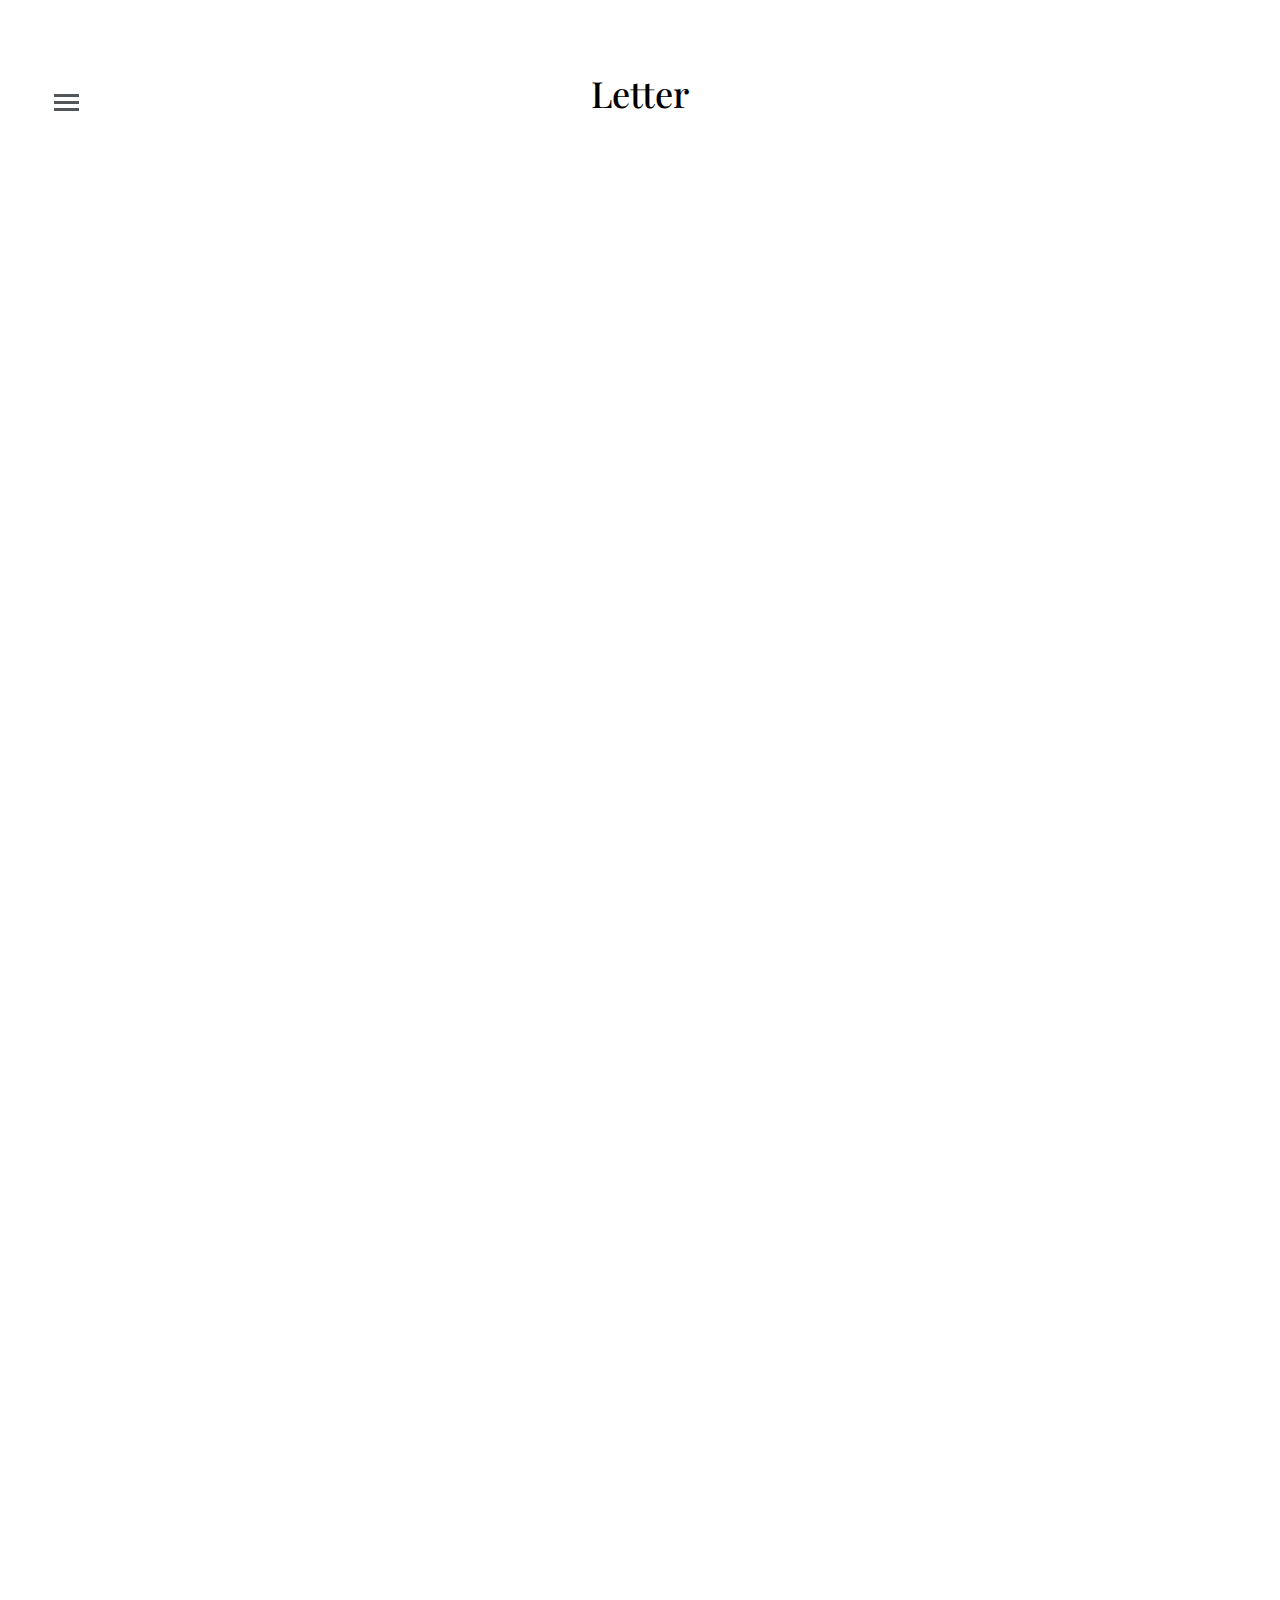
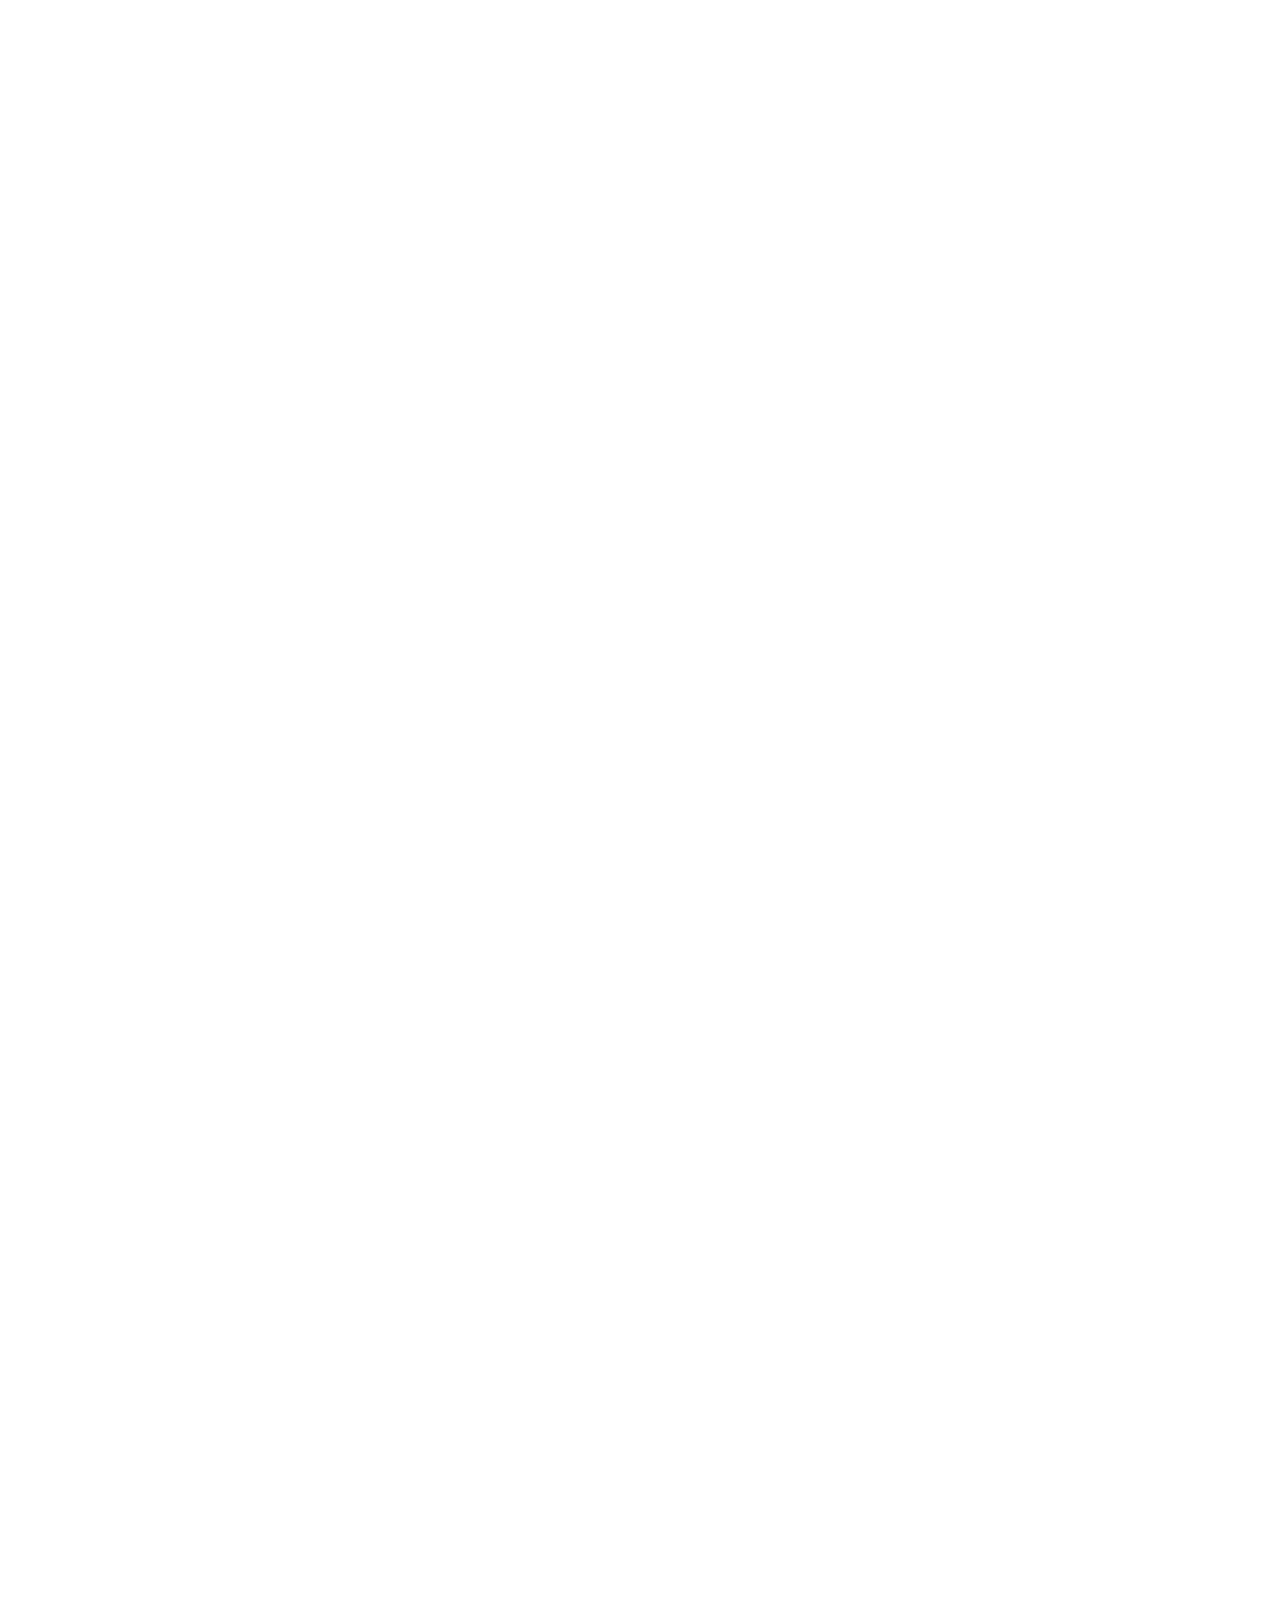
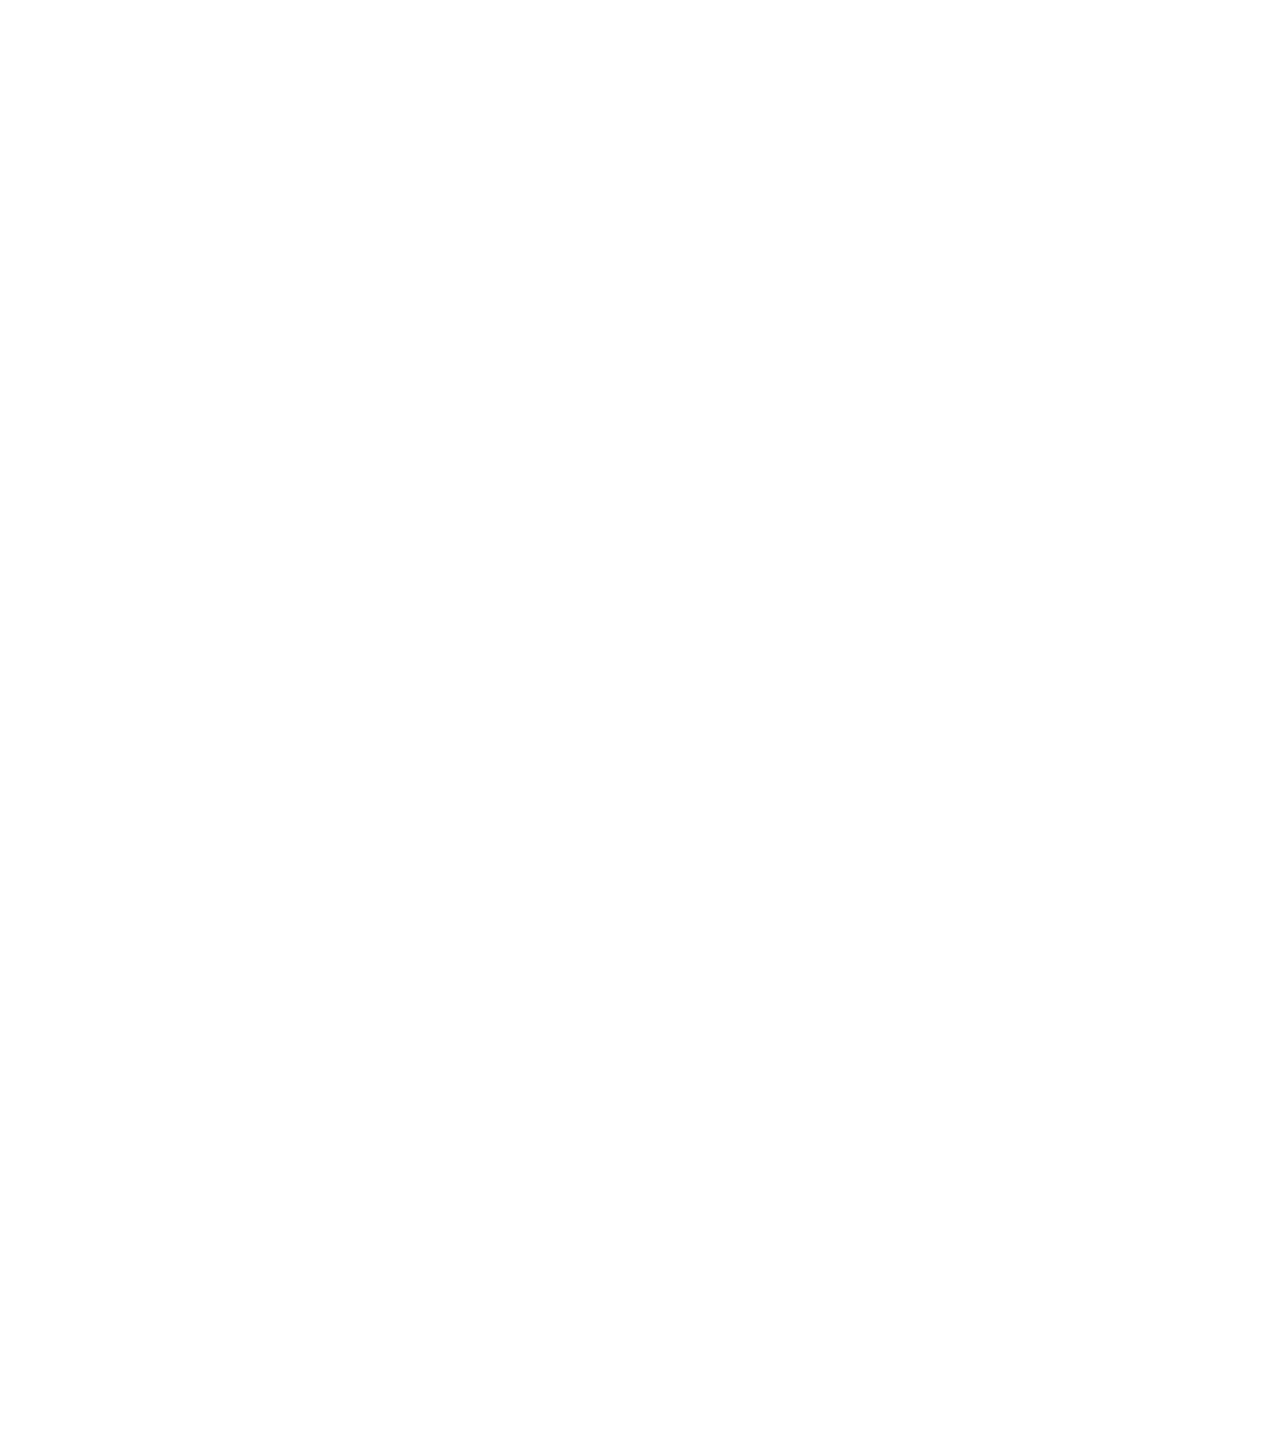
<file: letter.html>
<!DOCTYPE html>
<!--[if lt IE 7]>      <html class="no-js lt-ie9 lt-ie8 lt-ie7"> <![endif]-->
<!--[if IE 7]>         <html class="no-js lt-ie9 lt-ie8"> <![endif]-->
<!--[if IE 8]>         <html class="no-js lt-ie9"> <![endif]-->
<!--[if gt IE 8]><!--> <html class="no-js"> <!--<![endif]-->
	<head>
	<meta charset="utf-8">
	<meta http-equiv="X-UA-Compatible" content="IE=edge">
	<title>Letter</title>
	<meta name="viewport" content="width=device-width, initial-scale=1">



	<!-- Place favicon.ico and apple-touch-icon.png in the root directory -->
	<link rel="shortcut icon" href="favicon.ico">
	<!-- Google Fonts -->
	<link href='http://fonts.googleapis.com/css?family=Playfair+Display:400,700,400italic|Roboto:400,300,700' rel='stylesheet' type='text/css'>
	<!-- Animate -->
	<link rel="stylesheet" href="css/animate.css">
	<!-- Icomoon -->
	<link rel="stylesheet" href="css/icomoon.css">
	<!-- Bootstrap  -->
	<link rel="stylesheet" href="css/bootstrap.css">

	<link rel="stylesheet" href="css/style.css">


	<!-- Modernizr JS -->
	<script src="js/modernizr-2.6.2.min.js"></script>
	<!-- FOR IE9 below -->
	<!--[if lt IE 9]>
	<script src="js/respond.min.js"></script>
	<![endif]-->

	</head>
	<body>
		
	<div id="fh5co-offcanvas">
		<a href="#" class="fh5co-close-offcanvas js-fh5co-close-offcanvas"><span><i class="icon-cross3"></i> <span>Close</span></span></a>
		<div class="fh5co-bio">
			<figure>
				<img src="images/logo.jpg" alt="newspaper-img" class="img-responsive">
			</figure>
			<h2>Authors</h2>
			<p>
				Team Members: <br><br>
				Parthiv, Ameer, Albert and Liba <br><br>
				Website Lead - Parthiv
			</p>
		</div>
	</div>
	<!-- END #fh5co-offcanvas -->
	<header id="fh5co-header">

		<div class="container-fluid">

			<div class="row">
				<a href="#" class="js-fh5co-nav-toggle fh5co-nav-toggle"><i></i></a>
				<div class="col-lg-12 col-md-12 text-center">
					<h1 id="fh5co-logo">Letter</h1>
				</div>

			</div>

		</div>

	</header>
	<!-- END #fh5co-header -->
	<div class="container-fluid">
		<div class="row fh5co-post-entry single-entry">
			<article class="col-lg-8 col-lg-offset-2 col-md-8 col-md-offset-2 col-sm-8 col-sm-offset-2 col-xs-12 col-xs-offset-0">
				<figure class="animate-box">
					<img src="images/amazon-fires.jpg" alt="Image" class="img-responsive">
				</figure>
				<h2 class="fh5co-article-title animate-box">Letter</h2>
				<span class="fh5co-meta fh5co-date animate-box">5/18/2021</span>

				<div class="col-lg-12 col-lg-offset-0 col-md-12 col-md-offset-0 col-sm-12 col-sm-offset-0 col-xs-12 col-xs-offset-0 text-left content-article">
					<div class="row">
						<div class="col-lg-8 cp-r animate-box">
							<!-- Paragraphs are cool! -->
							<p>
								<p>Dear Mayor,<br><br>
									In this letter, we will discuss the condition of Union Lake and how toxic algae has infested its waters. Algae blooms are a common phenomenon in bodies of water all around the globe. Toxic algae blooms can be detrimental to the environment, wildlife, and, in turn, the human residents of this city. In Union Lake, dangerous chemicals such as Microcystin, Anatoxin-a, and Saxitoxin have been detected at high levels. Our goal is that you will be persuaded to prevent these occurrences which bring sweeping destruction. <br><br>
									Here's what we know about blue-green algae and its effects on the marine life in the area. The algae make the water undrinkable and toxic. Being exposed to high levels of this algae can cause symptoms such as nausea, vomiting, irritation, allergic reactions, and breathing difficulties. To cause all this destruction, the algae has to reproduce. So how does it? It reproduces asexually, which means it reproduces very fast. It can overtake the lake within a matter of months. When it reproduces the large group of algae is called an algal bloom.<br><br>
									These algal blooms, however, are not a novel occurrence; they have been detected before. Microcystin was detected at Union Lake in 2007, 2014, and 2021. Anatoxin-a and Saxitoxin were also found this year in 2021. Toxic algae blooms seem to be increasing in quantity as time goes by, and this applies to numerous other lakes impacted by the blooms. This is caused by the weather conditions in areas such as Union Lake. For example, the average max humidity recorded during the three years that saw toxic algae blooming was 90.6%, while the average max solar radiation level was 110.7 W/m2. This combination of moisture and sunlight exposure, along with the relatively warm temperatures of approximately 52 Fahrenheit, enabled the algae to maximize the energy they obtained from photosynthesis to grow. The gradual increase in solar radiation and temperatures over time would therefore also correlate to the increase in algal blooms. <br><br>
									The prevalence of sunlight and water is important towards the growth rate of plants because due to this, the plants can use the energy that they gather to perform acts of photosynthesis and ultimately develop a source of energy. The plants use radiation from the sun, water from the soil they are implanted in, as well as carbon dioxide from the atmosphere to create glucose, which is essentially the most basic form of sugar, as an energy source. They use this glucose to both help perform more photosynthesis and conserve it for hard times when the environmental factors are causing sunlight and water to be scarce. <br><br>
									</p>
									
									<p>When more algae enter the proximity of infected waters, algal blooms are more likely to occur. Algae reproduces with sexual reproduction. In asexual reproduction, the genetic material of only one being is necessary, thus the genes divide, and the offspring is a clone of the parent. In sexual reproduction the genetic material of two beings in necessary. The sperm from the male enters the egg of the female, so the offspring has an integrated genome of both previous beings. If the initial algae contain a certain toxin, the offspring will have that same exact genome, which is dire to the environment. For instance, one of the most detrimental toxins sometimes found present in algae, is BMAA, which has devastating effects on the brain. This could lead to Parkinson&rsquo;s disease, Alzheimer&rsquo;s, and other diseases. Estuary waters in Florida seemed to be infected with BMAA algae which caused dolphins who consumed it to stray away from home and swim up far rivers. This is how a human patient would act if they had Alzheimer&rsquo;s, with confusion and forgetfulness. This is something that could indeed occur in Lake Union&rsquo;s waters if we do not take care of the problem. <br><br>
									These toxic algal blooms are caused by both environmental and genetic factors. Environmental factors that cause toxic algal blooms are the type of water, amount of sunlight, predators, and food. Genetic factors include, how they reproduce, and what kinds of genes they have. Both of these contribute to the growth and development of cyanobacteria. <br><br>
									We urge you to work on resolving this crucial problem in our community. Our proposed solution is to install a system designed to reduce how much phosphorous and nitrogen runs into rivers and lakes. This would involve conserving critical forests, fields, wetlands, and shoreline that filter nutrients and sediments before they enter the lake. In addition, your administration could enforce better fertilizer regulation and ensure that all wastewater discharge is distributed. Artificial filters could also be incorporated into lakes with the best conditions for algae growth, although special care would need to be taken to prevent harm to the local wildlife. You should be vigilant and watch out for other signs of potential algae growth in a variety of lakes around the city as well.<br><br>
									Sincerely, <br><br>
									Albert, Parthiv, Ameer, and Liba</p>
							</p>

						</div>
						<div class="col-lg-4 animate-box">
							<div class="fh5co-highlight right">
								<h4>About</h4>
								<p>This article is about toxic algal blooms and how to prevent them.</p>
							</div>
						</div>
					</div>

					




				</div>
			</article>
		</div>
	</div>
	<!-- Who cares abt this, shoo... -->


	<!-- jQuery -->
	<script src="js/jquery.min.js"></script>
	<!-- jQuery Easing -->
	<script src="js/jquery.easing.1.3.js"></script>
	<!-- Bootstrap -->
	<script src="js/bootstrap.min.js"></script>
	<!-- Waypoints -->
	<script src="js/jquery.waypoints.min.js"></script>
	<!-- Main JS -->
	<script src="js/main.js"></script>

	</body>
</html>
</file>
<file: css/icomoon.css>
@font-face {
    font-family: 'icomoon';
    src:    url('../fonts/icomoon/icomoon.eot?85cwyn');
    src:    url('../fonts/icomoon/icomoon.eot?85cwyn#iefix') format('embedded-opentype'),
        url('../fonts/icomoon/icomoon.ttf?85cwyn') format('truetype'),
        url('../fonts/icomoon/icomoon.woff?85cwyn') format('woff'),
        url('../fonts/icomoon/icomoon.svg?85cwyn#icomoon') format('svg');
    font-weight: normal;
    font-style: normal;
}

[class^="icon-"], [class*=" icon-"] {
    /* use !important to prevent issues with browser extensions that change fonts */
    font-family: 'icomoon' !important;
    speak: none;
    font-style: normal;
    font-weight: normal;
    font-variant: normal;
    text-transform: none;
    line-height: 1;

    /* Better Font Rendering =========== */
    -webkit-font-smoothing: antialiased;
    -moz-osx-font-smoothing: grayscale;
}

.icon-add-to-list:before {
    content: "\e900";
}
.icon-classic-computer:before {
    content: "\e901";
}
.icon-controller-fast-backward:before {
    content: "\e902";
}
.icon-creative-commons-attribution:before {
    content: "\e903";
}
.icon-creative-commons-noderivs:before {
    content: "\e904";
}
.icon-creative-commons-noncommercial-eu:before {
    content: "\e905";
}
.icon-creative-commons-noncommercial-us:before {
    content: "\e906";
}
.icon-creative-commons-public-domain:before {
    content: "\e907";
}
.icon-creative-commons-remix:before {
    content: "\e908";
}
.icon-creative-commons-share:before {
    content: "\e909";
}
.icon-creative-commons-sharealike:before {
    content: "\e90a";
}
.icon-creative-commons:before {
    content: "\e90b";
}
.icon-document-landscape:before {
    content: "\e90c";
}
.icon-remove-user:before {
    content: "\e90d";
}
.icon-warning:before {
    content: "\e90e";
}
.icon-arrow-bold-down:before {
    content: "\e90f";
}
.icon-arrow-bold-left:before {
    content: "\e910";
}
.icon-arrow-bold-right:before {
    content: "\e911";
}
.icon-arrow-bold-up:before {
    content: "\e912";
}
.icon-arrow-down:before {
    content: "\e913";
}
.icon-arrow-left:before {
    content: "\e914";
}
.icon-arrow-long-down:before {
    content: "\e915";
}
.icon-arrow-long-left:before {
    content: "\e916";
}
.icon-arrow-long-right:before {
    content: "\e917";
}
.icon-arrow-long-up:before {
    content: "\e918";
}
.icon-arrow-right:before {
    content: "\e919";
}
.icon-arrow-up:before {
    content: "\e91a";
}
.icon-arrow-with-circle-down:before {
    content: "\e91b";
}
.icon-arrow-with-circle-left:before {
    content: "\e91c";
}
.icon-arrow-with-circle-right:before {
    content: "\e91d";
}
.icon-arrow-with-circle-up:before {
    content: "\e91e";
}
.icon-bookmark:before {
    content: "\e91f";
}
.icon-bookmarks:before {
    content: "\e920";
}
.icon-chevron-down:before {
    content: "\e921";
}
.icon-chevron-left:before {
    content: "\e922";
}
.icon-chevron-right:before {
    content: "\e923";
}
.icon-chevron-small-down:before {
    content: "\e924";
}
.icon-chevron-small-left:before {
    content: "\e925";
}
.icon-chevron-small-right:before {
    content: "\e926";
}
.icon-chevron-small-up:before {
    content: "\e927";
}
.icon-chevron-thin-down:before {
    content: "\e928";
}
.icon-chevron-thin-left:before {
    content: "\e929";
}
.icon-chevron-thin-right:before {
    content: "\e92a";
}
.icon-chevron-thin-up:before {
    content: "\e92b";
}
.icon-chevron-up:before {
    content: "\e92c";
}
.icon-chevron-with-circle-down:before {
    content: "\e92d";
}
.icon-chevron-with-circle-left:before {
    content: "\e92e";
}
.icon-chevron-with-circle-right:before {
    content: "\e92f";
}
.icon-chevron-with-circle-up:before {
    content: "\e930";
}
.icon-cloud:before {
    content: "\e931";
}
.icon-controller-fast-forward:before {
    content: "\e932";
}
.icon-controller-jump-to-start:before {
    content: "\e933";
}
.icon-controller-next:before {
    content: "\e934";
}
.icon-controller-paus:before {
    content: "\e935";
}
.icon-controller-play:before {
    content: "\e936";
}
.icon-controller-record:before {
    content: "\e937";
}
.icon-controller-stop:before {
    content: "\e938";
}
.icon-controller-volume:before {
    content: "\e939";
}
.icon-dot-single:before {
    content: "\e93a";
}
.icon-dots-three-horizontal:before {
    content: "\e93b";
}
.icon-dots-three-vertical:before {
    content: "\e93c";
}
.icon-dots-two-horizontal:before {
    content: "\e93d";
}
.icon-dots-two-vertical:before {
    content: "\e93e";
}
.icon-download:before {
    content: "\e93f";
}
.icon-emoji-flirt:before {
    content: "\e940";
}
.icon-flow-branch:before {
    content: "\e941";
}
.icon-flow-cascade:before {
    content: "\e942";
}
.icon-flow-line:before {
    content: "\e943";
}
.icon-flow-parallel:before {
    content: "\e944";
}
.icon-flow-tree:before {
    content: "\e945";
}
.icon-install:before {
    content: "\e946";
}
.icon-layers:before {
    content: "\e947";
}
.icon-open-book:before {
    content: "\e948";
}
.icon-resize-100:before {
    content: "\e949";
}
.icon-resize-full-screen:before {
    content: "\e94a";
}
.icon-save:before {
    content: "\e94b";
}
.icon-select-arrows:before {
    content: "\e94c";
}
.icon-sound-mute:before {
    content: "\e94d";
}
.icon-sound:before {
    content: "\e94e";
}
.icon-trash:before {
    content: "\e94f";
}
.icon-triangle-down:before {
    content: "\e950";
}
.icon-triangle-left:before {
    content: "\e951";
}
.icon-triangle-right:before {
    content: "\e952";
}
.icon-triangle-up:before {
    content: "\e953";
}
.icon-uninstall:before {
    content: "\e954";
}
.icon-upload-to-cloud:before {
    content: "\e955";
}
.icon-upload:before {
    content: "\e956";
}
.icon-add-user:before {
    content: "\e957";
}
.icon-address:before {
    content: "\e958";
}
.icon-adjust:before {
    content: "\e959";
}
.icon-air:before {
    content: "\e95a";
}
.icon-aircraft-landing:before {
    content: "\e95b";
}
.icon-aircraft-take-off:before {
    content: "\e95c";
}
.icon-aircraft:before {
    content: "\e95d";
}
.icon-align-bottom:before {
    content: "\e95e";
}
.icon-align-horizontal-middle:before {
    content: "\e95f";
}
.icon-align-left:before {
    content: "\e960";
}
.icon-align-right:before {
    content: "\e961";
}
.icon-align-top:before {
    content: "\e962";
}
.icon-align-vertical-middle:before {
    content: "\e963";
}
.icon-archive:before {
    content: "\e964";
}
.icon-area-graph:before {
    content: "\e965";
}
.icon-attachment:before {
    content: "\e966";
}
.icon-awareness-ribbon:before {
    content: "\e967";
}
.icon-back-in-time:before {
    content: "\e968";
}
.icon-back:before {
    content: "\e969";
}
.icon-bar-graph:before {
    content: "\e96a";
}
.icon-battery:before {
    content: "\e96b";
}
.icon-beamed-note:before {
    content: "\e96c";
}
.icon-bell:before {
    content: "\e96d";
}
.icon-blackboard:before {
    content: "\e96e";
}
.icon-block:before {
    content: "\e96f";
}
.icon-book:before {
    content: "\e970";
}
.icon-bowl:before {
    content: "\e971";
}
.icon-box:before {
    content: "\e972";
}
.icon-briefcase:before {
    content: "\e973";
}
.icon-browser:before {
    content: "\e974";
}
.icon-brush:before {
    content: "\e975";
}
.icon-bucket:before {
    content: "\e976";
}
.icon-cake:before {
    content: "\e977";
}
.icon-calculator:before {
    content: "\e978";
}
.icon-calendar:before {
    content: "\e979";
}
.icon-camera:before {
    content: "\e97a";
}
.icon-ccw:before {
    content: "\e97b";
}
.icon-chat:before {
    content: "\e97c";
}
.icon-check:before {
    content: "\e97d";
}
.icon-circle-with-cross:before {
    content: "\e97e";
}
.icon-circle-with-minus:before {
    content: "\e97f";
}
.icon-circle-with-plus:before {
    content: "\e980";
}
.icon-circle:before {
    content: "\e981";
}
.icon-circular-graph:before {
    content: "\e982";
}
.icon-clapperboard:before {
    content: "\e983";
}
.icon-clipboard:before {
    content: "\e984";
}
.icon-clock:before {
    content: "\e985";
}
.icon-code:before {
    content: "\e986";
}
.icon-cog:before {
    content: "\e987";
}
.icon-colours:before {
    content: "\e988";
}
.icon-compass:before {
    content: "\e989";
}
.icon-copy:before {
    content: "\e98a";
}
.icon-credit-card:before {
    content: "\e98b";
}
.icon-credit:before {
    content: "\e98c";
}
.icon-cross:before {
    content: "\e98d";
}
.icon-cup:before {
    content: "\e98e";
}
.icon-cw:before {
    content: "\e98f";
}
.icon-cycle:before {
    content: "\e990";
}
.icon-database:before {
    content: "\e991";
}
.icon-dial-pad:before {
    content: "\e992";
}
.icon-direction:before {
    content: "\e993";
}
.icon-document:before {
    content: "\e994";
}
.icon-documents:before {
    content: "\e995";
}
.icon-drink:before {
    content: "\e996";
}
.icon-drive:before {
    content: "\e997";
}
.icon-drop:before {
    content: "\e998";
}
.icon-edit:before {
    content: "\e999";
}
.icon-email:before {
    content: "\e99a";
}
.icon-emoji-happy:before {
    content: "\e99b";
}
.icon-emoji-neutral:before {
    content: "\e99c";
}
.icon-emoji-sad:before {
    content: "\e99d";
}
.icon-erase:before {
    content: "\e99e";
}
.icon-eraser:before {
    content: "\e99f";
}
.icon-export:before {
    content: "\e9a0";
}
.icon-eye:before {
    content: "\e9a1";
}
.icon-feather:before {
    content: "\e9a2";
}
.icon-flag:before {
    content: "\e9a3";
}
.icon-flash:before {
    content: "\e9a4";
}
.icon-flashlight:before {
    content: "\e9a5";
}
.icon-flat-brush:before {
    content: "\e9a6";
}
.icon-folder-images:before {
    content: "\e9a7";
}
.icon-folder-music:before {
    content: "\e9a8";
}
.icon-folder-video:before {
    content: "\e9a9";
}
.icon-folder:before {
    content: "\e9aa";
}
.icon-forward:before {
    content: "\e9ab";
}
.icon-funnel:before {
    content: "\e9ac";
}
.icon-game-controller:before {
    content: "\e9ad";
}
.icon-gauge:before {
    content: "\e9ae";
}
.icon-globe:before {
    content: "\e9af";
}
.icon-graduation-cap:before {
    content: "\e9b0";
}
.icon-grid:before {
    content: "\e9b1";
}
.icon-hair-cross:before {
    content: "\e9b2";
}
.icon-hand:before {
    content: "\e9b3";
}
.icon-heart-outlined:before {
    content: "\e9b4";
}
.icon-heart:before {
    content: "\e9b5";
}
.icon-help-with-circle:before {
    content: "\e9b6";
}
.icon-help:before {
    content: "\e9b7";
}
.icon-home:before {
    content: "\e9b8";
}
.icon-hour-glass:before {
    content: "\e9b9";
}
.icon-image-inverted:before {
    content: "\e9ba";
}
.icon-image:before {
    content: "\e9bb";
}
.icon-images:before {
    content: "\e9bc";
}
.icon-inbox:before {
    content: "\e9bd";
}
.icon-infinity:before {
    content: "\e9be";
}
.icon-info-with-circle:before {
    content: "\e9bf";
}
.icon-info:before {
    content: "\e9c0";
}
.icon-key:before {
    content: "\e9c1";
}
.icon-keyboard:before {
    content: "\e9c2";
}
.icon-lab-flask:before {
    content: "\e9c3";
}
.icon-landline:before {
    content: "\e9c4";
}
.icon-language:before {
    content: "\e9c5";
}
.icon-laptop:before {
    content: "\e9c6";
}
.icon-leaf:before {
    content: "\e9c7";
}
.icon-level-down:before {
    content: "\e9c8";
}
.icon-level-up:before {
    content: "\e9c9";
}
.icon-lifebuoy:before {
    content: "\e9ca";
}
.icon-light-bulb:before {
    content: "\e9cb";
}
.icon-light-down:before {
    content: "\e9cc";
}
.icon-light-up:before {
    content: "\e9cd";
}
.icon-line-graph:before {
    content: "\e9ce";
}
.icon-link:before {
    content: "\e9cf";
}
.icon-list:before {
    content: "\e9d0";
}
.icon-location-pin:before {
    content: "\e9d1";
}
.icon-location:before {
    content: "\e9d2";
}
.icon-lock-open:before {
    content: "\e9d3";
}
.icon-lock:before {
    content: "\e9d4";
}
.icon-log-out:before {
    content: "\e9d5";
}
.icon-login:before {
    content: "\e9d6";
}
.icon-loop:before {
    content: "\e9d7";
}
.icon-magnet:before {
    content: "\e9d8";
}
.icon-magnifying-glass:before {
    content: "\e9d9";
}
.icon-mail:before {
    content: "\e9da";
}
.icon-man:before {
    content: "\e9db";
}
.icon-map:before {
    content: "\e9dc";
}
.icon-mask:before {
    content: "\e9dd";
}
.icon-medal:before {
    content: "\e9de";
}
.icon-megaphone:before {
    content: "\e9df";
}
.icon-menu:before {
    content: "\e9e0";
}
.icon-message:before {
    content: "\e9e1";
}
.icon-mic:before {
    content: "\e9e2";
}
.icon-minus:before {
    content: "\e9e3";
}
.icon-mobile:before {
    content: "\e9e4";
}
.icon-modern-mic:before {
    content: "\e9e5";
}
.icon-moon:before {
    content: "\e9e6";
}
.icon-mouse:before {
    content: "\e9e7";
}
.icon-music:before {
    content: "\e9e8";
}
.icon-network:before {
    content: "\e9e9";
}
.icon-new-message:before {
    content: "\e9ea";
}
.icon-new:before {
    content: "\e9eb";
}
.icon-news:before {
    content: "\e9ec";
}
.icon-note:before {
    content: "\e9ed";
}
.icon-notification:before {
    content: "\e9ee";
}
.icon-old-mobile:before {
    content: "\e9ef";
}
.icon-old-phone:before {
    content: "\e9f0";
}
.icon-palette:before {
    content: "\e9f1";
}
.icon-paper-plane:before {
    content: "\e9f2";
}
.icon-pencil:before {
    content: "\e9f3";
}
.icon-phone:before {
    content: "\e9f4";
}
.icon-pie-chart:before {
    content: "\e9f5";
}
.icon-pin:before {
    content: "\e9f6";
}
.icon-plus:before {
    content: "\e9f7";
}
.icon-popup:before {
    content: "\e9f8";
}
.icon-power-plug:before {
    content: "\e9f9";
}
.icon-price-ribbon:before {
    content: "\e9fa";
}
.icon-price-tag:before {
    content: "\e9fb";
}
.icon-print:before {
    content: "\e9fc";
}
.icon-progress-empty:before {
    content: "\e9fd";
}
.icon-progress-full:before {
    content: "\e9fe";
}
.icon-progress-one:before {
    content: "\e9ff";
}
.icon-progress-two:before {
    content: "\ea00";
}
.icon-publish:before {
    content: "\ea01";
}
.icon-quote:before {
    content: "\ea02";
}
.icon-radio:before {
    content: "\ea03";
}
.icon-reply-all:before {
    content: "\ea04";
}
.icon-reply:before {
    content: "\ea05";
}
.icon-retweet:before {
    content: "\ea06";
}
.icon-rocket:before {
    content: "\ea07";
}
.icon-round-brush:before {
    content: "\ea08";
}
.icon-rss:before {
    content: "\ea09";
}
.icon-ruler:before {
    content: "\ea0a";
}
.icon-scissors:before {
    content: "\ea0b";
}
.icon-share-alternitive:before {
    content: "\ea0c";
}
.icon-share:before {
    content: "\ea0d";
}
.icon-shareable:before {
    content: "\ea0e";
}
.icon-shield:before {
    content: "\ea0f";
}
.icon-shop:before {
    content: "\ea10";
}
.icon-shopping-bag:before {
    content: "\ea11";
}
.icon-shopping-basket:before {
    content: "\ea12";
}
.icon-shopping-cart:before {
    content: "\ea13";
}
.icon-shuffle:before {
    content: "\ea14";
}
.icon-signal:before {
    content: "\ea15";
}
.icon-sound-mix:before {
    content: "\ea16";
}
.icon-sports-club:before {
    content: "\ea17";
}
.icon-spreadsheet:before {
    content: "\ea18";
}
.icon-squared-cross:before {
    content: "\ea19";
}
.icon-squared-minus:before {
    content: "\ea1a";
}
.icon-squared-plus:before {
    content: "\ea1b";
}
.icon-star-outlined:before {
    content: "\ea1c";
}
.icon-star:before {
    content: "\ea1d";
}
.icon-stopwatch:before {
    content: "\ea1e";
}
.icon-suitcase:before {
    content: "\ea1f";
}
.icon-swap:before {
    content: "\ea20";
}
.icon-sweden:before {
    content: "\ea21";
}
.icon-switch:before {
    content: "\ea22";
}
.icon-tablet:before {
    content: "\ea23";
}
.icon-tag:before {
    content: "\ea24";
}
.icon-text-document-inverted:before {
    content: "\ea25";
}
.icon-text-document:before {
    content: "\ea26";
}
.icon-text:before {
    content: "\ea27";
}
.icon-thermometer:before {
    content: "\ea28";
}
.icon-thumbs-down:before {
    content: "\ea29";
}
.icon-thumbs-up:before {
    content: "\ea2a";
}
.icon-thunder-cloud:before {
    content: "\ea2b";
}
.icon-ticket:before {
    content: "\ea2c";
}
.icon-time-slot:before {
    content: "\ea2d";
}
.icon-tools:before {
    content: "\ea2e";
}
.icon-traffic-cone:before {
    content: "\ea2f";
}
.icon-tree:before {
    content: "\ea30";
}
.icon-trophy:before {
    content: "\ea31";
}
.icon-tv:before {
    content: "\ea32";
}
.icon-typing:before {
    content: "\ea33";
}
.icon-unread:before {
    content: "\ea34";
}
.icon-untag:before {
    content: "\ea35";
}
.icon-user:before {
    content: "\ea36";
}
.icon-users:before {
    content: "\ea37";
}
.icon-v-card:before {
    content: "\ea38";
}
.icon-video:before {
    content: "\ea39";
}
.icon-vinyl:before {
    content: "\ea3a";
}
.icon-voicemail:before {
    content: "\ea3b";
}
.icon-wallet:before {
    content: "\ea3c";
}
.icon-water:before {
    content: "\ea3d";
}
.icon-px-with-circle:before {
    content: "\ea3e";
}
.icon-px:before {
    content: "\ea3f";
}
.icon-basecamp:before {
    content: "\ea40";
}
.icon-behance:before {
    content: "\ea41";
}
.icon-creative-cloud:before {
    content: "\ea42";
}
.icon-dropbox:before {
    content: "\ea43";
}
.icon-evernote:before {
    content: "\ea44";
}
.icon-flattr:before {
    content: "\ea45";
}
.icon-foursquare:before {
    content: "\ea46";
}
.icon-google-drive:before {
    content: "\ea47";
}
.icon-google-hangouts:before {
    content: "\ea48";
}
.icon-grooveshark:before {
    content: "\ea49";
}
.icon-icloud:before {
    content: "\ea4a";
}
.icon-mixi:before {
    content: "\ea4b";
}
.icon-onedrive:before {
    content: "\ea4c";
}
.icon-paypal:before {
    content: "\ea4d";
}
.icon-picasa:before {
    content: "\ea4e";
}
.icon-qq:before {
    content: "\ea4f";
}
.icon-rdio-with-circle:before {
    content: "\ea50";
}
.icon-renren:before {
    content: "\ea51";
}
.icon-scribd:before {
    content: "\ea52";
}
.icon-sina-weibo:before {
    content: "\ea53";
}
.icon-skype-with-circle:before {
    content: "\ea54";
}
.icon-skype:before {
    content: "\ea55";
}
.icon-slideshare:before {
    content: "\ea56";
}
.icon-smashing:before {
    content: "\ea57";
}
.icon-soundcloud:before {
    content: "\ea58";
}
.icon-spotify-with-circle:before {
    content: "\ea59";
}
.icon-spotify:before {
    content: "\ea5a";
}
.icon-swarm:before {
    content: "\ea5b";
}
.icon-vine-with-circle:before {
    content: "\ea5c";
}
.icon-vine:before {
    content: "\ea5d";
}
.icon-vk-alternitive:before {
    content: "\ea5e";
}
.icon-vk-with-circle:before {
    content: "\ea5f";
}
.icon-vk:before {
    content: "\ea60";
}
.icon-xing-with-circle:before {
    content: "\ea61";
}
.icon-xing:before {
    content: "\ea62";
}
.icon-yelp:before {
    content: "\ea63";
}
.icon-dribbble-with-circle:before {
    content: "\ea64";
}
.icon-dribbble:before {
    content: "\ea65";
}
.icon-facebook-with-circle:before {
    content: "\ea66";
}
.icon-facebook:before {
    content: "\ea67";
}
.icon-flickr-with-circle:before {
    content: "\ea68";
}
.icon-flickr:before {
    content: "\ea69";
}
.icon-github-with-circle:before {
    content: "\ea6a";
}
.icon-github:before {
    content: "\ea6b";
}
.icon-google-with-circle:before {
    content: "\ea6c";
}
.icon-google:before {
    content: "\ea6d";
}
.icon-instagram-with-circle:before {
    content: "\ea6e";
}
.icon-instagram:before {
    content: "\ea6f";
}
.icon-lastfm-with-circle:before {
    content: "\ea70";
}
.icon-lastfm:before {
    content: "\ea71";
}
.icon-linkedin-with-circle:before {
    content: "\ea72";
}
.icon-linkedin:before {
    content: "\ea73";
}
.icon-pinterest-with-circle:before {
    content: "\ea74";
}
.icon-pinterest:before {
    content: "\ea75";
}
.icon-rdio:before {
    content: "\ea76";
}
.icon-stumbleupon-with-circle:before {
    content: "\ea77";
}
.icon-stumbleupon:before {
    content: "\ea78";
}
.icon-tumblr-with-circle:before {
    content: "\ea79";
}
.icon-tumblr:before {
    content: "\ea7a";
}
.icon-twitter-with-circle:before {
    content: "\ea7b";
}
.icon-twitter:before {
    content: "\ea7c";
}
.icon-vimeo-with-circle:before {
    content: "\ea7d";
}
.icon-vimeo:before {
    content: "\ea7e";
}
.icon-youtube-with-circle:before {
    content: "\ea7f";
}
.icon-youtube:before {
    content: "\ea80";
}
.icon-eye3:before {
    content: "\e000";
}
.icon-paper-clip:before {
    content: "\e001";
}
.icon-mail2:before {
    content: "\e002";
}
.icon-toggle:before {
    content: "\e003";
}
.icon-layout:before {
    content: "\e004";
}
.icon-link2:before {
    content: "\e005";
}
.icon-bell3:before {
    content: "\e006";
}
.icon-lock2:before {
    content: "\e007";
}
.icon-unlock:before {
    content: "\e008";
}
.icon-ribbon:before {
    content: "\e009";
}
.icon-image3:before {
    content: "\e010";
}
.icon-signal2:before {
    content: "\e011";
}
.icon-target2:before {
    content: "\e012";
}
.icon-clipboard2:before {
    content: "\e013";
}
.icon-clock3:before {
    content: "\e014";
}
.icon-watch:before {
    content: "\e015";
}
.icon-air-play:before {
    content: "\e016";
}
.icon-camera3:before {
    content: "\e017";
}
.icon-video2:before {
    content: "\e018";
}
.icon-disc:before {
    content: "\e019";
}
.icon-printer2:before {
    content: "\e020";
}
.icon-monitor2:before {
    content: "\e021";
}
.icon-server:before {
    content: "\e022";
}
.icon-cog3:before {
    content: "\e023";
}
.icon-heart3:before {
    content: "\e024";
}
.icon-paragraph:before {
    content: "\e025";
}
.icon-align-justify:before {
    content: "\e026";
}
.icon-align-left2:before {
    content: "\e027";
}
.icon-align-center:before {
    content: "\e028";
}
.icon-align-right2:before {
    content: "\e029";
}
.icon-book3:before {
    content: "\e030";
}
.icon-layers2:before {
    content: "\e031";
}
.icon-stack:before {
    content: "\e032";
}
.icon-stack-2:before {
    content: "\e033";
}
.icon-paper:before {
    content: "\e034";
}
.icon-paper-stack:before {
    content: "\e035";
}
.icon-search2:before {
    content: "\e036";
}
.icon-zoom-in:before {
    content: "\e037";
}
.icon-zoom-out:before {
    content: "\e038";
}
.icon-reply3:before {
    content: "\e039";
}
.icon-circle-plus:before {
    content: "\e040";
}
.icon-circle-minus:before {
    content: "\e041";
}
.icon-circle-check:before {
    content: "\e042";
}
.icon-circle-cross:before {
    content: "\e043";
}
.icon-square-plus:before {
    content: "\e044";
}
.icon-square-minus:before {
    content: "\e045";
}
.icon-square-check:before {
    content: "\e046";
}
.icon-square-cross:before {
    content: "\e047";
}
.icon-microphone2:before {
    content: "\e048";
}
.icon-record:before {
    content: "\e049";
}
.icon-skip-back:before {
    content: "\e050";
}
.icon-rewind:before {
    content: "\e051";
}
.icon-play2:before {
    content: "\e052";
}
.icon-pause:before {
    content: "\e053";
}
.icon-stop:before {
    content: "\e054";
}
.icon-fast-forward2:before {
    content: "\e055";
}
.icon-skip-forward:before {
    content: "\e056";
}
.icon-shuffle2:before {
    content: "\e057";
}
.icon-repeat:before {
    content: "\e058";
}
.icon-folder3:before {
    content: "\e059";
}
.icon-umbrella:before {
    content: "\e060";
}
.icon-moon3:before {
    content: "\e061";
}
.icon-thermometer2:before {
    content: "\e062";
}
.icon-drop2:before {
    content: "\e063";
}
.icon-sun2:before {
    content: "\e064";
}
.icon-cloud3:before {
    content: "\e065";
}
.icon-cloud-upload:before {
    content: "\e066";
}
.icon-cloud-download:before {
    content: "\e067";
}
.icon-upload3:before {
    content: "\e068";
}
.icon-download3:before {
    content: "\e069";
}
.icon-location3:before {
    content: "\e070";
}
.icon-location-2:before {
    content: "\e071";
}
.icon-map2:before {
    content: "\e072";
}
.icon-battery2:before {
    content: "\e073";
}
.icon-head:before {
    content: "\e074";
}
.icon-briefcase2:before {
    content: "\e075";
}
.icon-speech-bubble:before {
    content: "\e076";
}
.icon-anchor:before {
    content: "\e077";
}
.icon-globe2:before {
    content: "\e078";
}
.icon-box3:before {
    content: "\e079";
}
.icon-reload:before {
    content: "\e080";
}
.icon-share2:before {
    content: "\e081";
}
.icon-marquee:before {
    content: "\e082";
}
.icon-marquee-plus:before {
    content: "\e083";
}
.icon-marquee-minus:before {
    content: "\e084";
}
.icon-tag3:before {
    content: "\e085";
}
.icon-power:before {
    content: "\e086";
}
.icon-command:before {
    content: "\e087";
}
.icon-alt:before {
    content: "\e088";
}
.icon-esc:before {
    content: "\e089";
}
.icon-bar-graph2:before {
    content: "\e090";
}
.icon-bar-graph-2:before {
    content: "\e091";
}
.icon-pie-graph:before {
    content: "\e092";
}
.icon-star2:before {
    content: "\e093";
}
.icon-arrow-left2:before {
    content: "\e094";
}
.icon-arrow-right2:before {
    content: "\e095";
}
.icon-arrow-up2:before {
    content: "\e096";
}
.icon-arrow-down2:before {
    content: "\e097";
}
.icon-volume:before {
    content: "\e098";
}
.icon-mute:before {
    content: "\e099";
}
.icon-content-right:before {
    content: "\e100";
}
.icon-content-left:before {
    content: "\e101";
}
.icon-grid2:before {
    content: "\e102";
}
.icon-grid-2:before {
    content: "\e103";
}
.icon-columns:before {
    content: "\e104";
}
.icon-loader:before {
    content: "\e105";
}
.icon-bag:before {
    content: "\e106";
}
.icon-ban:before {
    content: "\e107";
}
.icon-flag3:before {
    content: "\e108";
}
.icon-trash3:before {
    content: "\e109";
}
.icon-expand:before {
    content: "\e110";
}
.icon-contract:before {
    content: "\e111";
}
.icon-maximize:before {
    content: "\e112";
}
.icon-minimize:before {
    content: "\e113";
}
.icon-plus3:before {
    content: "\e114";
}
.icon-minus2:before {
    content: "\e115";
}
.icon-check2:before {
    content: "\e116";
}
.icon-cross3:before {
    content: "\e117";
}
.icon-move:before {
    content: "\e118";
}
.icon-delete:before {
    content: "\e119";
}
.icon-menu2:before {
    content: "\e120";
}
.icon-archive2:before {
    content: "\e121";
}
.icon-inbox2:before {
    content: "\e122";
}
.icon-outbox:before {
    content: "\e123";
}
.icon-file:before {
    content: "\e124";
}
.icon-file-add:before {
    content: "\e125";
}
.icon-file-subtract:before {
    content: "\e126";
}
.icon-help2:before {
    content: "\e127";
}
.icon-open:before {
    content: "\e128";
}
.icon-ellipsis:before {
    content: "\e129";
}
</file>
<file: css/style.css>
@font-face {
  font-family: "icomoon";
  src: url("../fonts/icomoon/icomoon.eot?srf3rx");
  src: url("../fonts/icomoon/icomoon.eot?srf3rx#iefix") format("embedded-opentype"), url("../fonts/icomoon/icomoon.ttf?srf3rx") format("truetype"), url("../fonts/icomoon/icomoon.woff?srf3rx") format("woff"), url("../fonts/icomoon/icomoon.svg?srf3rx#icomoon") format("svg");
  font-weight: normal;
  font-style: normal;
}
html {
  background: #fff;
}

body {
  font-family: "Roboto", arial, sans-serif;
  font-size: 18px;
  font-weight: 300;
  line-height: 1.8;
  color: #222;
  background: #fff;
}
body.fh5co-overflow {
  overflow-x: auto;
}

::-webkit-selection {
  color: #fff;
  background: #f7c873;
}

::-moz-selection {
  color: #fff;
  background: #f7c873;
}

::selection {
  color: #fff;
  background: #f7c873;
}

a {
  color: #f7c873;
  -webkit-transition: 0.5s;
  -o-transition: 0.5s;
  transition: 0.5s;
}
a:hover, a:focus, a:active {
  color: #f3ac2b;
  outline: none;
  text-decoration: none;
}

h1, h2, h3, h4, h5, h6 {
  font-family: "Playfair Display", times, serif;
  color: #000;
}

p {
  margin-bottom: 30px;
}

.btn {
  margin-right: 4px;
  margin-bottom: 4px;
  font-family: "Playfair Display", times, serif;
  font-size: 12px;
  letter-spacing: 2px;
  text-transform: uppercase;
  font-weight: 700;
  -webkit-border-radius: 4px;
  -moz-border-radius: 4px;
  -ms-border-radius: 4px;
  border-radius: 4px;
  -webkit-transition: 0.5s;
  -o-transition: 0.5s;
  transition: 0.5s;
}
.btn.btn-md {
  padding: 10px 20px !important;
}
.btn.btn-lg {
  padding: 18px 36px !important;
}
.btn:hover, .btn:active, .btn:focus {
  box-shadow: none !important;
  outline: none !important;
}

.btn-primary {
  background: #f7c873;
  color: #fff;
  border: 2px solid #f7c873;
}
.btn-primary:hover, .btn-primary:focus, .btn-primary:active {
  background: #f6bf5b !important;
  border-color: #f6bf5b !important;
}
.btn-primary.btn-outline {
  background: transparent;
  color: #f7c873;
  border: 2px solid #f7c873;
}
.btn-primary.btn-outline:hover, .btn-primary.btn-outline:focus, .btn-primary.btn-outline:active {
  background: #f7c873;
  color: #fff;
}

.btn-success {
  background: #58ca7e;
  color: #fff;
  border: 2px solid #58ca7e;
}
.btn-success:hover, .btn-success:focus, .btn-success:active {
  background: #45c46f !important;
  border-color: #45c46f !important;
}
.btn-success.btn-outline {
  background: transparent;
  color: #58ca7e;
  border: 2px solid #58ca7e;
}
.btn-success.btn-outline:hover, .btn-success.btn-outline:focus, .btn-success.btn-outline:active {
  background: #58ca7e;
  color: #fff;
}

.btn-info {
  background: #1784fb;
  color: #fff;
  border: 2px solid #1784fb;
}
.btn-info:hover, .btn-info:focus, .btn-info:active {
  background: #0477f4 !important;
  border-color: #0477f4 !important;
}
.btn-info.btn-outline {
  background: transparent;
  color: #1784fb;
  border: 2px solid #1784fb;
}
.btn-info.btn-outline:hover, .btn-info.btn-outline:focus, .btn-info.btn-outline:active {
  background: #1784fb;
  color: #fff;
}

.btn-warning {
  background: #fed330;
  color: #fff;
  border: 2px solid #fed330;
}
.btn-warning:hover, .btn-warning:focus, .btn-warning:active {
  background: #fece17 !important;
  border-color: #fece17 !important;
}
.btn-warning.btn-outline {
  background: transparent;
  color: #fed330;
  border: 2px solid #fed330;
}
.btn-warning.btn-outline:hover, .btn-warning.btn-outline:focus, .btn-warning.btn-outline:active {
  background: #fed330;
  color: #fff;
}

.btn-danger {
  background: #fb4f59;
  color: #fff;
  border: 2px solid #fb4f59;
}
.btn-danger:hover, .btn-danger:focus, .btn-danger:active {
  background: #fa3641 !important;
  border-color: #fa3641 !important;
}
.btn-danger.btn-outline {
  background: transparent;
  color: #fb4f59;
  border: 2px solid #fb4f59;
}
.btn-danger.btn-outline:hover, .btn-danger.btn-outline:focus, .btn-danger.btn-outline:active {
  background: #fb4f59;
  color: #fff;
}

.btn-outline {
  background: none;
  border: 2px solid gray;
  font-size: 12px;
  letter-spacing: 2px;
  text-transform: uppercase;
  -webkit-transition: 0.3s;
  -o-transition: 0.3s;
  transition: 0.3s;
}
.btn-outline:hover, .btn-outline:focus, .btn-outline:active {
  box-shadow: none;
}

.form-control {
  box-shadow: none;
  background: transparent;
  border: 2px solid rgba(0, 0, 0, 0.1);
  height: 54px;
  font-size: 18px;
  font-weight: 300;
}
.form-control:active, .form-control:focus {
  outline: none;
  box-shadow: none;
  border-color: #f7c873;
}

#fh5co-header {
  padding: 3em 3em;
  float: left;
  width: 100%;
}
@media screen and (max-width: 1200px) {
  #fh5co-header {
    padding-left: 15px;
    padding-right: 15px;
  }
}
@media screen and (max-width: 480px) {
  #fh5co-header {
    padding-bottom: 5em !important;
  }
}
#fh5co-header .fh5co-nav-toggle {
  position: absolute;
  top: 4.2em;
  left: 3em;
  z-index: 99;
}
@media screen and (max-width: 1200px) {
  #fh5co-header .fh5co-nav-toggle {
    top: 4em;
    left: 15px;
  }
}
@media screen and (max-width: 768px) {
  #fh5co-header .fh5co-nav-toggle {
    top: 2.5em;
    left: 15px;
  }
}
#fh5co-header .fh5co-social {
  position: absolute !important;
  right: 3em !important;
  top: 3.2em;
  z-index: 99;
  -webkit-transition: 0.5s;
  -o-transition: 0.5s;
  transition: 0.5s;
}
@media screen and (max-width: 1200px) {
  #fh5co-header .fh5co-social {
    right: 15px !important;
    top: 3.2em;
  }
}
@media screen and (max-width: 768px) {
  #fh5co-header .fh5co-social {
    right: 15px !important;
    top: 1.5em;
  }
}
@media screen and (max-width: 480px) {
  #fh5co-header .fh5co-social {
    right: inherit !important;
    left: inherit !important;
    top: 5em;
    left: 50% !important;
    margin-left: -50px;
  }
}
@media screen and (max-width: 768px) {
  #fh5co-header {
    padding-top: 1.5em;
    padding-bottom: 1.5em;
    padding-left: 15px;
    padding-right: 15px;
  }
}
#fh5co-header #fh5co-logo {
  text-align: center;
}
#fh5co-header #fh5co-logo a {
  color: #000;
}
#fh5co-header #fh5co-logo a sup {
  font-size: 20px;
  top: -20px;
}

.fh5co-post-prev,
.fh5co-post-next {
  position: fixed;
  z-index: 999;
  top: 50%;
  height: 50px;
  margin-top: -25px;
  color: #000;
  text-transform: uppercase;
  font-weight: bold;
  -webkit-transition: 0.5s;
  -o-transition: 0.5s;
  transition: 0.5s;
}
@media screen and (max-width: 768px) {
  .fh5co-post-prev,
.fh5co-post-next {
    position: relative;
    text-align: center;
    display: -moz-inline-stack;
    display: inline-block;
    zoom: 1;
    *display: inline;
  }
}
.fh5co-post-prev span,
.fh5co-post-next span {
  vertical-align: base;
  width: 100px;
}
.fh5co-post-prev span i,
.fh5co-post-next span i {
  top: 7px;
  position: relative;
  font-size: 30px;
  color: #000;
}

.fh5co-post-prev {
  left: 0;
  margin-left: -25px;
}
.fh5co-post-prev:hover {
  margin-left: 10px;
  color: #000;
}
@media screen and (max-width: 768px) {
  .fh5co-post-prev {
    margin-left: 15px;
    float: left;
  }
}

.fh5co-post-next {
  right: 0;
  margin-right: -25px;
}
.fh5co-post-next:hover {
  margin-right: 10px;
  color: #000;
}
@media screen and (max-width: 768px) {
  .fh5co-post-next {
    margin-right: 15px;
    float: right;
  }
}

.fh5co-post-entry.single-entry .fh5co-article-title {
  font-size: 80px;
}
@media screen and (max-width: 992px) {
  .fh5co-post-entry.single-entry .fh5co-article-title {
    font-size: 56px;
  }
}
@media screen and (max-width: 768px) {
  .fh5co-post-entry.single-entry .fh5co-article-title {
    font-size: 34px;
  }
}
.fh5co-post-entry article {
  text-align: center;
  float: left;
  margin-bottom: 110px;
  padding-left: 3em;
  padding-right: 3em;
}
@media screen and (max-width: 1200px) {
  .fh5co-post-entry article {
    margin-bottom: 80px;
    padding-left: 15px;
    padding-right: 15px;
  }
}
@media screen and (max-width: 992px) {
  .fh5co-post-entry article {
    margin-bottom: 80px;
    padding-left: 15px;
    padding-right: 15px;
  }
}
@media screen and (max-width: 768px) {
  .fh5co-post-entry article {
    margin-bottom: 40px;
    padding-left: 15px;
    padding-right: 15px;
  }
}
.fh5co-post-entry article a img {
  opacity: 1;
  -webkit-transition: 0.5s;
  -o-transition: 0.5s;
  transition: 0.5s;
}
.fh5co-post-entry article a:hover img {
  opacity: 0.4;
}
.fh5co-post-entry article figure {
  margin-bottom: 30px;
}
.fh5co-post-entry article h2 {
  font-family: "Playfair Display", times, serif;
  font-size: 34px;
  color: #000;
  margin-bottom: 30px;
}
.fh5co-post-entry article h2 a {
  color: #000;
}
@media screen and (max-width: 992px) {
  .fh5co-post-entry article h2 {
    font-size: 26px;
  }
}
@media screen and (max-width: 768px) {
  .fh5co-post-entry article h2 {
    font-size: 24px;
    margin-bottom: 20px;
  }
}
.fh5co-post-entry article .fh5co-meta {
  font-size: 16px;
  font-family: "Roboto", arial, sans-serif;
  color: #999999;
  margin-bottom: 20px;
  display: block;
}
@media screen and (max-width: 480px) {
  .fh5co-post-entry article .fh5co-meta {
    margin-bottom: 10px;
  }
}
.fh5co-post-entry article .fh5co-meta.fh5co-date {
  text-transform: uppercase;
  letter-spacing: 2px;
}
.fh5co-post-entry article .content-article {
  padding-top: 4em;
}
.fh5co-post-entry article .content-article a {
  text-decoration: underline;
}
.fh5co-post-entry article .content-article blockquote {
  border-left: none;
  padding-left: 0;
}
.fh5co-post-entry article .content-article blockquote p {
  font-family: "Playfair Display", times, serif;
  font-size: 27px;
  font-style: italic;
  line-height: 1.5;
}
.fh5co-post-entry article .content-article blockquote p cite {
  padding-top: 20px;
  display: block;
  font-size: 16px;
  font-style: normal;
  color: gray;
}
.fh5co-post-entry article .fh5co-highlight {
  border: 4px solid #f2f2f2;
  padding: 30px;
  width: 100%;
  margin-bottom: 30px;
}
.fh5co-post-entry article .fh5co-highlight.right {
  float: right;
  margin-left: 30px;
}
.fh5co-post-entry article .fh5co-highlight.left {
  float: left;
}
.fh5co-post-entry article .fh5co-highlight h4 {
  font-size: 14px;
  letter-spacing: 2px;
  color: #b3b3b3;
  text-transform: uppercase;
  font-family: "Roboto", arial, sans-serif;
}
.fh5co-post-entry article .fh5co-highlight p {
  font-family: "Playfair Display", times, serif;
  color: #000;
  font-size: 20px;
}

.fh5co-social {
  padding: 0;
  margin: 30px 0 0 0;
  position: relative;
}
.fh5co-social li {
  padding: 0;
  margin: 0;
  list-style: none;
  display: inline;
}
.fh5co-social li a {
  font-size: 20px;
  padding: 4px;
  color: #000;
}

figure figcaption {
  padding-top: 15px;
  font-size: 14px;
  color: #999999;
}

#fh5co-offcanvas {
  background: #fff;
  position: fixed;
  top: 0;
  left: 0;
  bottom: 0;
  width: 700px;
  z-index: 99999;
  overflow-y: auto;
  opacity: 0;
  display: none;
}
@media screen and (max-width: 768px) {
  #fh5co-offcanvas {
    padding-top: 30px;
    width: 270px;
  }
}
#fh5co-offcanvas .fh5co-close-offcanvas {
  position: absolute;
  top: 20px;
  right: 20px;
  font-size: 30px;
  width: 30px;
  overflow: hidden;
  color: #cccccc;
  -webkit-transition: 0.3s;
  -o-transition: 0.3s;
  transition: 0.3s;
}
@media screen and (max-width: 768px) {
  #fh5co-offcanvas .fh5co-close-offcanvas {
    top: 5px;
  }
}
#fh5co-offcanvas .fh5co-close-offcanvas:hover {
  width: 85px;
  color: #000;
}
#fh5co-offcanvas .fh5co-close-offcanvas > span {
  width: 100px;
  display: -moz-inline-stack;
  display: inline-block;
  zoom: 1;
  *display: inline;
}
#fh5co-offcanvas .fh5co-close-offcanvas > span > span {
  top: 7px;
  position: relative;
  font-size: 18px;
  vertical-align: top;
}
#fh5co-offcanvas .fh5co-box {
  float: left;
  margin-bottom: 30px;
  width: 100%;
}
#fh5co-offcanvas .fh5co-menu,
#fh5co-offcanvas .fh5co-bio {
  width: 50%;
  padding: 50px;
}
@media screen and (max-width: 768px) {
  #fh5co-offcanvas .fh5co-menu,
#fh5co-offcanvas .fh5co-bio {
    width: 100%;
    padding: 30px;
  }
}
#fh5co-offcanvas .fh5co-bio {
  text-align: center;
  float: left;
}
#fh5co-offcanvas .fh5co-bio figure {
  text-align: center;
  display: block;
  margin-bottom: 30px;
}
#fh5co-offcanvas .fh5co-bio img {
  width: 180px;
  margin: 0 auto;
  -webkit-border-radius: 50%;
  -moz-border-radius: 50%;
  -ms-border-radius: 50%;
  border-radius: 50%;
}
#fh5co-offcanvas .fh5co-bio img:hover {
  box-shadow: 5px 10px;
}
#fh5co-offcanvas .fh5co-bio p {
  font-size: 16px;
}
#fh5co-offcanvas .heading {
  font-size: 16px;
  letter-spacing: 2px;
  text-transform: uppercase;
  color: #cccccc;
  margin-bottom: 30px;
}
#fh5co-offcanvas .fh5co-menu {
  float: right;
}
#fh5co-offcanvas .fh5co-menu ul {
  padding: 0;
  margin: 0;
}
#fh5co-offcanvas .fh5co-menu ul li {
  padding: 0;
  margin: 0 0 10px 0;
  list-style: none;
  display: block;
}
#fh5co-offcanvas .fh5co-menu ul li a {
  color: #000;
}

#fh5co-footer {
  padding: 3em 0;
  text-align: center;
}

.js .to-animate,
.js .to-animate-2,
.js .animate-box {
  opacity: 0;
}

.fh5co-nav-toggle {
  width: 25px;
  height: 25px;
  cursor: pointer;
  text-decoration: none;
}
.fh5co-nav-toggle.active i::before, .fh5co-nav-toggle.active i::after {
  background: #f7c873;
}
.fh5co-nav-toggle:hover, .fh5co-nav-toggle:focus, .fh5co-nav-toggle:active {
  outline: none;
  border-bottom: none !important;
}
.fh5co-nav-toggle i {
  position: relative;
  display: -moz-inline-stack;
  display: inline-block;
  zoom: 1;
  *display: inline;
  width: 25px;
  height: 3px;
  color: #535659;
  font: bold 14px/0.4 Helvetica;
  text-transform: uppercase;
  text-indent: -55px;
  background: #535659;
  transition: all 0.2s ease-out;
}
.fh5co-nav-toggle i::before, .fh5co-nav-toggle i::after {
  content: "";
  width: 25px;
  height: 3px;
  background: #535659;
  position: absolute;
  left: 0;
  -webkit-transition: 0.2s;
  -o-transition: 0.2s;
  transition: 0.2s;
}

.fh5co-nav-toggle i::before {
  top: -7px;
}

.fh5co-nav-toggle i::after {
  bottom: -7px;
}

.fh5co-nav-toggle:hover i::before {
  top: -10px;
}

.fh5co-nav-toggle:hover i::after {
  bottom: -10px;
}

.fh5co-nav-toggle.active i {
  background: transparent;
}

.fh5co-nav-toggle.active i::before {
  top: 0;
  -webkit-transform: rotateZ(45deg);
  -moz-transform: rotateZ(45deg);
  -ms-transform: rotateZ(45deg);
  -o-transform: rotateZ(45deg);
  transform: rotateZ(45deg);
}

.fh5co-nav-toggle.active i::after {
  bottom: 0;
  -webkit-transform: rotateZ(-45deg);
  -moz-transform: rotateZ(-45deg);
  -ms-transform: rotateZ(-45deg);
  -o-transform: rotateZ(-45deg);
  transform: rotateZ(-45deg);
}

.fh5co-nav-toggle {
  position: absolute;
  top: 18px;
  left: 0;
  z-index: 21;
  padding: 6px 0 0 0;
  display: block;
  margin: 0 auto;
  display: block;
  height: 44px;
  width: 25px;
  border-bottom: none !important;
}
@media screen and (max-width: 768px) {
  .fh5co-nav-toggle {
    display: block;
  }
}

.fh5co-animated {
  -webkit-animation-duration: 0.3s;
  animation-duration: 0.3s;
  -webkit-animation-fill-mode: both;
  animation-fill-mode: both;
}

.rp-b {
  padding-bottom: 40px;
}

.cp-l {
  padding-left: 50px;
}
@media screen and (max-width: 992px) {
  .cp-l {
    padding-left: 15px;
  }
}

.cp-r {
  padding-right: 50px;
}
@media screen and (max-width: 992px) {
  .cp-r {
    padding-right: 15px;
  }
}

@media screen and (max-width: 480px) {
  .col-xxs-12 {
    width: 100%;
    float: none;
  }
}
.tbl-header {
  height: 300px;
  overflow-x: auto;
  margin-top: 0px;
  border: 3px solid rgba(0, 0, 0, 0.3);
}
.tbl-header th {
  padding: 20px 15px;
  text-align: left;
  font-weight: 500;
  font-size: 12px;
  color: black;
  text-transform: uppercase;
  border: 5px solid #000000;
}
.tbl-header td {
  padding: 15px;
  text-align: left;
  vertical-align: middle;
  font-weight: 300;
  font-size: 12px;
  color: black;
  border-bottom: solid 1px rgba(255, 255, 255, 0.1);
  border: 5px solid #000000;
}

/*# sourceMappingURL=style.css.map */
</file>
